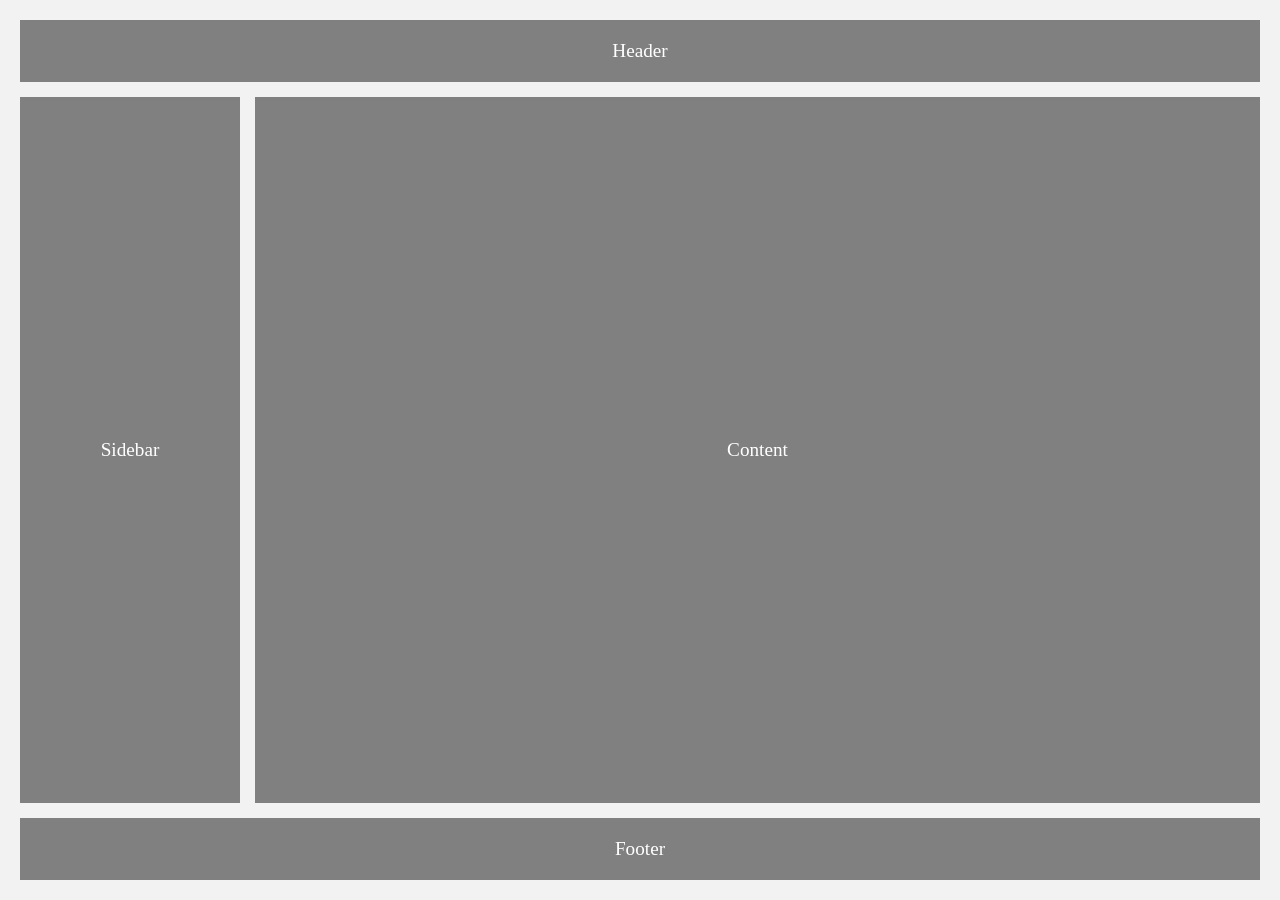
<file: layout-tablet/index.html>
<!DOCTYPE html>
<html lang="en">
<head>
    <meta charset="UTF-8">
    <meta name="viewport" content="width=device-width, initial-scale=1.0">
    <title>Tablet Layout</title>
    <link rel="stylesheet" href="css/style.css">
</head>
<body>

    <div class="container">
        <div class="item header">Header</div>
        <div class="item sidebar">Sidebar</div>
        <div class="item content">Content</div>
        <div class="item footer">Footer</div>
    </div>

</body>
</html>
</file>
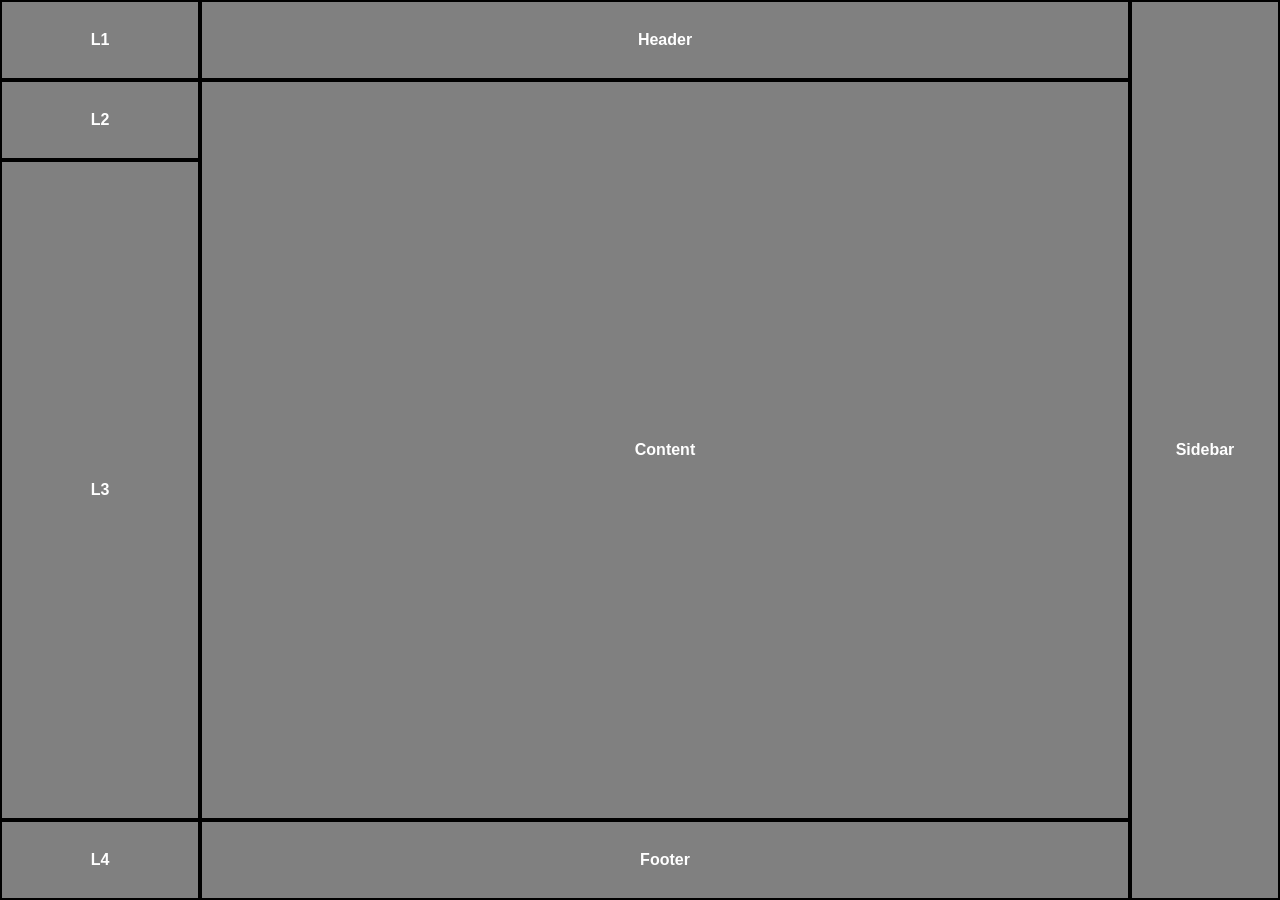
<file: Responsive/index.html>
<!DOCTYPE html>
<html lang="en">
<head>
  <meta charset="UTF-8">
  <title>Responsive</title>
  <link rel="stylesheet" href="css/style.css">
</head>
<body>
    <div class="container">
    
    <aside class="l1">L1</aside>
    <header class="header">Header</header>
    <aside class="sidebar">Sidebar</aside>

    <aside class="l2">L2</aside>
    <main class="main">Main</main>
    <aside class="sidebar"></aside>

    <aside class="l3">L3</aside>
    <main class="main"></main>
    <aside class="sidebar"></aside>

    <aside class="l4">L4</aside>
    <footer class="footer">Footer</footer>
    <aside class="sidebar"></aside>

</div>


</body>
</html>
</file>
<file: layout-tablet/css/style.css>
*{
    box-sizing: border-box;
    margin: 0;
    padding: 0;
}

body{
    background-color: #f2f2f2;
}

.container{
    display: grid;
    gap: 15px;
    height: 100vh;
    padding: 20px;
}

.item{
    display: flex;
    justify-content: center;
    align-items: center;
    background-color: gray;
    color: white;
    font-size: 1.2rem;
    padding: 20px;
}

.header{ grid-area: header; }
.sidebar{ grid-area: sidebar; }
.content{ grid-area: content; }
.footer{ grid-area: footer; }

@media (orientation: portrait) {
    .container{
        grid-template-columns: 1fr;
        grid-template-rows: auto auto 1fr auto;
        grid-template-areas:
            "header"
            "sidebar"
            "content"
            "footer";
    }
}

@media (orientation: landscape) {
    .container{
        grid-template-columns: 220px 1fr;
        grid-template-rows: auto 1fr auto;
        grid-template-areas:
            "header header"
            "sidebar content"
            "footer footer";
    }
}
</file>
<file: Responsive/css/style.css>
body {
    margin: 0;
    font-family: Arial, sans-serif;
}

.container {
    display: grid;
    height: 100vh;
}

.container > * {
    background-color: gray;
    border: 2px solid black;
    display: flex;
    justify-content: center;
    align-items: center;
    font-weight: bold;
    color: white;
}

.main::before {
    content: "Content";
}

.sidebar::before {
    content: "Sidebar";
}

.l1 { grid-area: l1; }
.l2 { grid-area: l2; }
.l3 { grid-area: l3; }
.l4 { grid-area: l4; }

.header { grid-area: header; }
.main { grid-area: main; }
.footer { grid-area: footer; }
.sidebar { grid-area: sidebar; }

@media (min-width: 1025px) {
    .container {
        grid-template-columns: 200px 1fr 150px;
        grid-template-rows: 80px 80px 1fr 80px;
        grid-template-areas:
            "l1 header sidebar"
            "l2 main   sidebar"
            "l3 main   sidebar"
            "l4 footer sidebar";
    }
}

@media (min-width: 769px) and (max-width: 1024px) {
    .container {
        grid-template-columns: 150px 1fr;
        grid-template-rows: 70px 1fr 1fr 70px;
        grid-template-areas:
            "header header"
            "l1 main"
            "l2 main"
            "footer footer";
    }

    .sidebar {
        display: none;
    }

    .l3, .l4 {
        display: none;
    }
}

@media (min-width: 481px) and (max-width: 768px) {
    .container {
        grid-template-columns: 1fr;
        grid-template-rows: 60px auto auto auto auto 60px;
        grid-template-areas:
            "header"
            "l1"
            "main"
            "l2"
            "sidebar"
            "footer";
    }

    .l3, .l4 {
        display: none;
    }
}

@media (max-width: 480px) {
    .container {
        grid-template-columns: 1fr;
        grid-template-rows: 60px auto auto auto 60px;
        grid-template-areas:
            "header"
            "main"
            "sidebar"
            "l1"
            "footer";
    }

    .l2, .l3, .l4 {
        display: none;
    }
}
</file>
